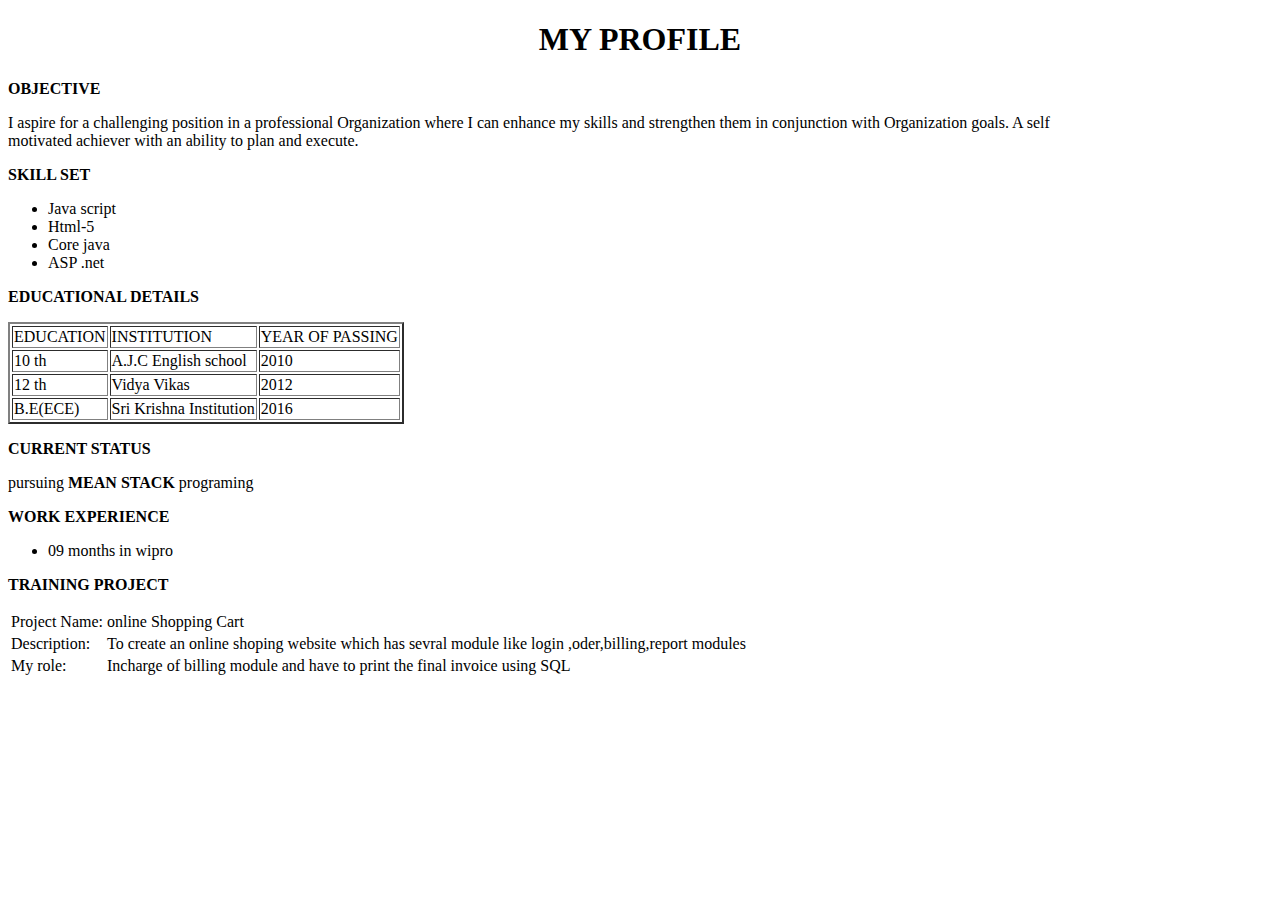
<file: index.html>
<!DOCTYPE html>
<head>
<meta charset="utf-8" /> 
  <title > My Profile</title>
  <link rel="stylesheet" href="one.css">
  </head>
  <body>
  <h1 style="text-align: center"> MY PROFILE</h1>
     <p style="text-align: left "><b>OBJECTIVE</b></p>
  <p class="heading">  I aspire for a challenging position in a professional Organization where I can enhance my
skills and strengthen them in conjunction with Organization goals. A self motivated
achiever with an ability to plan and execute.</p>
    <p> <b> SKILL SET  </b> </p>
  <ul>
  <li>Java script</li>
  <li>Html-5</li>
  <li>Core java</li>
  <li>ASP .net </li>
   </ul>
    <p><b>EDUCATIONAL DETAILS</b></p>
<table border="2px" >
<tr>
	<td>EDUCATION</td>
	<td>INSTITUTION</td>
	<td> YEAR OF PASSING</td>
</tr>
<tr>
<td>10 th</td>
<td>A.J.C English school</td>
<td> 2010</td>
</tr>
<tr>
<td>12 th</td>
<td>Vidya Vikas</td>
<td> 2012</td>
</tr>
<tr>
<td> B.E(ECE)</td>
<td>Sri Krishna Institution</td>
<td> 2016</td>
</tr>

</table>
<p><b>CURRENT STATUS</b></p>
<p class="heading"> pursuing <strong> MEAN STACK </strong>programing</p>
<p><b>WORK EXPERIENCE</b></p>
<ul>
<li>09 months in wipro</li>
</ul>
<p><b>TRAINING PROJECT</b></p>
<table>
<tr>
<td>Project Name:
</td>
<td>online Shopping Cart</td>
</tr>
<tr>
<td>Description:
</td>
<td>To create an online shoping website which has sevral module like login ,oder,billing,report modules</td>
</tr>
<tr>
<td>My role:
</td>
<td>Incharge of billing module and have to print the final invoice using SQL </td>
</tr>


</table>




  </body>
</html>
</file>
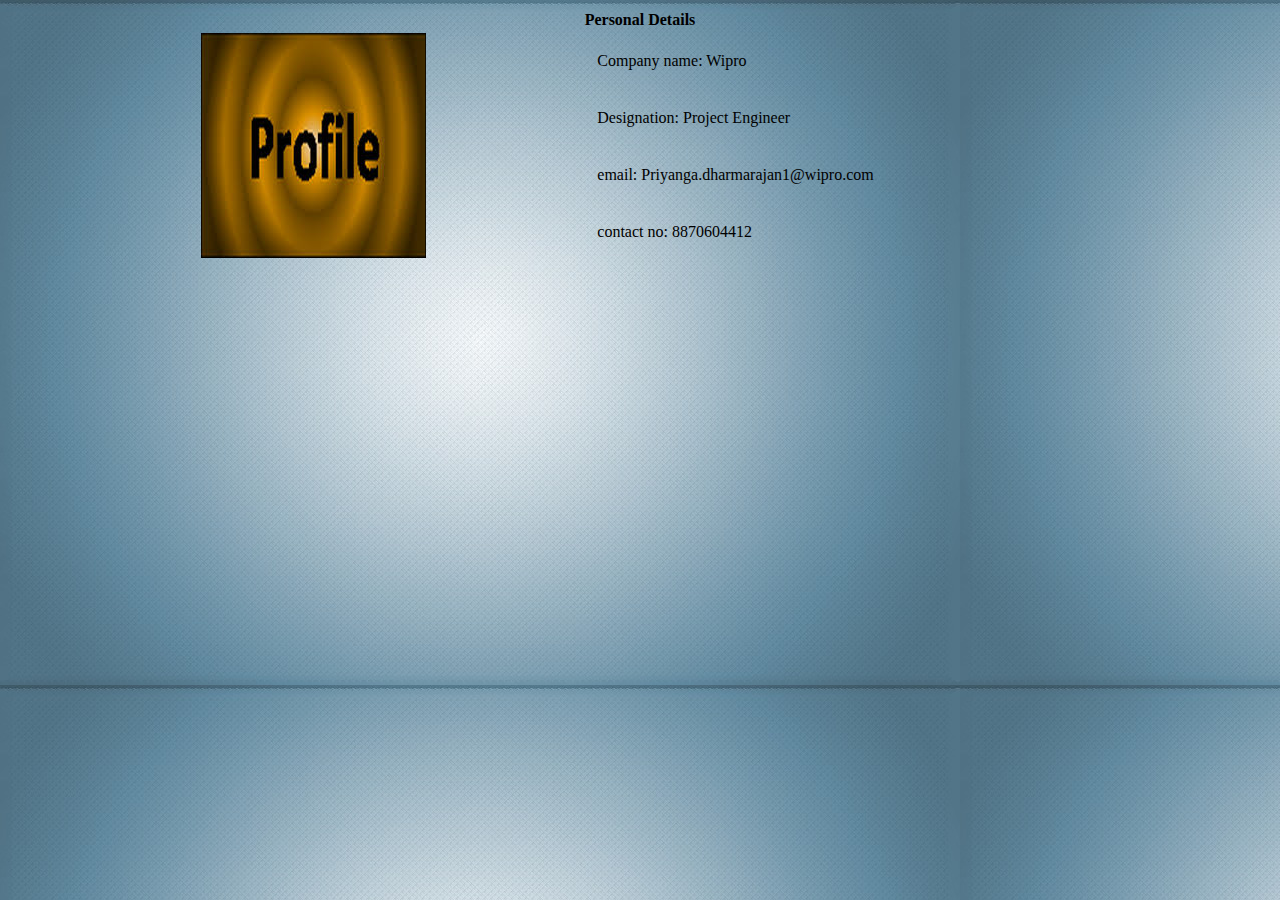
<file: frame2.html>
<html>
<body background="image4.jpg">

<table align="center" width="70%" >
<tr>
<td colspan="2" align="center"><b>Personal Details<b></td>
</tr>
	<tr >
	<td rowspan="6" >
	<img src="image2.jpg" align="center">
	</td>
	</tr>
	
	<tr>
	<td>Company name: Wipro</td>
	</tr>
	
	<tr>
	<td>Designation: Project Engineer</td>
	</tr>
	
	
	<tr>
	<td>email: Priyanga.dharmarajan1@wipro.com</td>
	</tr>
	<tr>
	<td>contact no: 8870604412</td>
	</tr>


</table>
</body>
</html>
</file>
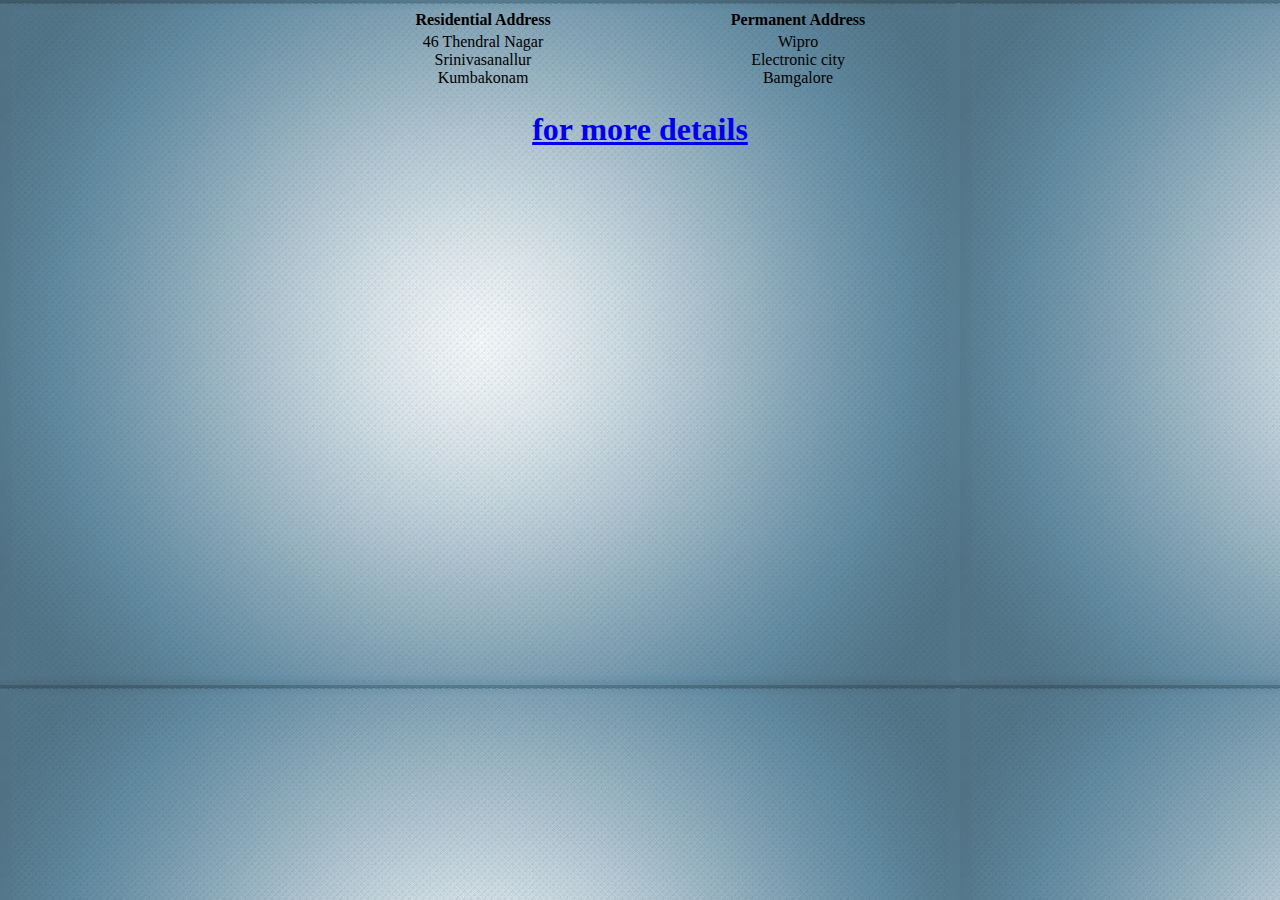
<file: frame3.html>
<html>
<body background="image4.jpg">
<table align="center" width="50%">
<tr>
	<th>Residential Address</th>
	<th>Permanent Address</th>
	</tr>
	<tr>
	<td align="center">46 Thendral Nagar<br>
	Srinivasanallur<br>
	Kumbakonam<br>
	</td>
	<td align="center">Wipro<br>
	Electronic city<br>
	Bamgalore<br>
	</td>
	</tr>
</table>
<h1 align="center">
<a href="work.html" >for more details</a>
</h1>
</body>
</html>
</file>
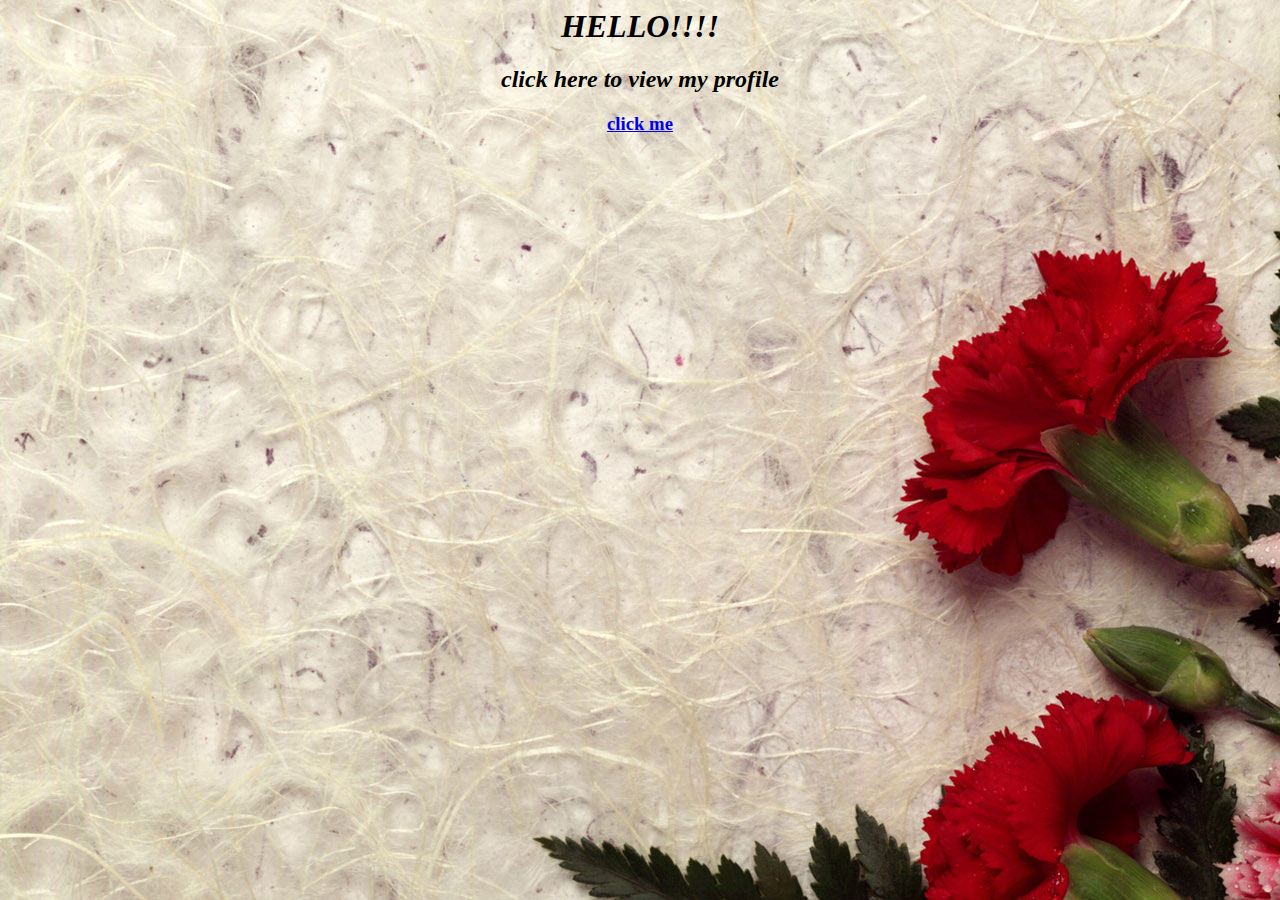
<file: frame_b.html>
<html>
<body background="image1.jpg">
<h1 style="text-align: center;">
	<em>HELLO!!!!</em>
<h2 style="text-align: center;">
	<em>click here to view my profile</em>	
</h2>
<h3 style="text-align: center;">
<a href="pf.html">click me</a>
</h3>
</body>
</html>
</file>
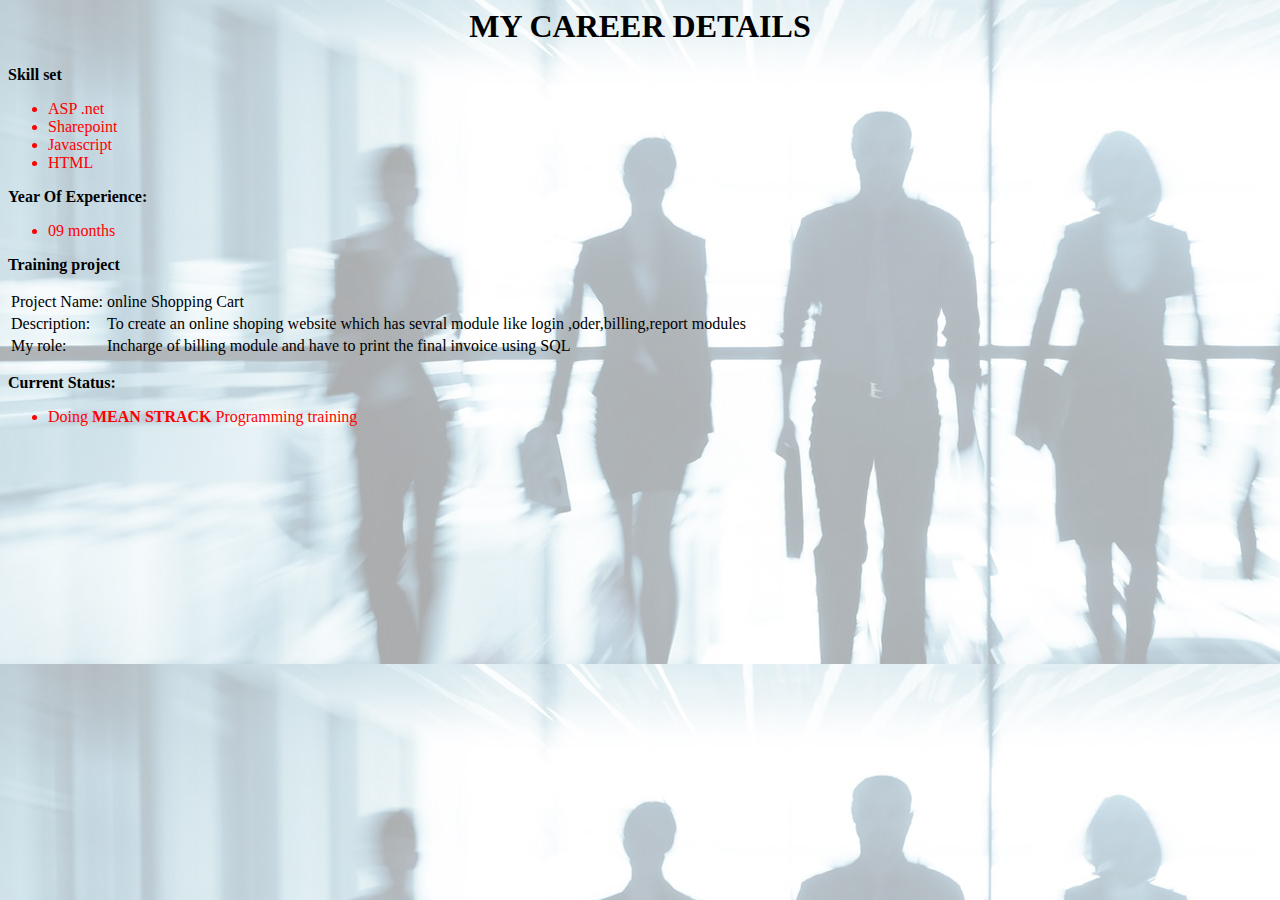
<file: work.html>
<html>
<head>
<h1 align="center">MY CAREER DETAILS</h1>
<link rel="stylesheet" type="text/css" href="for.css">
</head>
<body background="image3.jpg">
<p><b> Skill set</b></p>
	<ul>
	<li>ASP .net</li>
	<li>Sharepoint</li>
	<li>Javascript</li>
	<li>HTML</li>
	</ul>
<p><b>Year Of Experience:</b></p>
 <ul>
 <li>09 months
 </li>
 </ul>
 <p><b>Training project</b></p>
<table>
<tr>
<td>Project Name:
</td>
<td>online Shopping Cart</td>
</tr>
<tr>
<td>Description:
</td>
<td>To create an online shoping website which has sevral module like login ,oder,billing,report modules</td>
</tr>
<tr>
<td>My role:
</td>
<td>Incharge of billing module and have to print the final invoice using SQL </td>
</tr>
</table>
<p><b>Current Status:</b>
</p>
<ul>
<li> Doing <strong>MEAN STRACK </strong> Programming training</li>
</ul>


	</body>
</html>
</file>
<file: one.css>
.heading
{
	padding-right: 200px;
}
</file>
<file: for.css>
ul{
	color: red;
}
</file>
